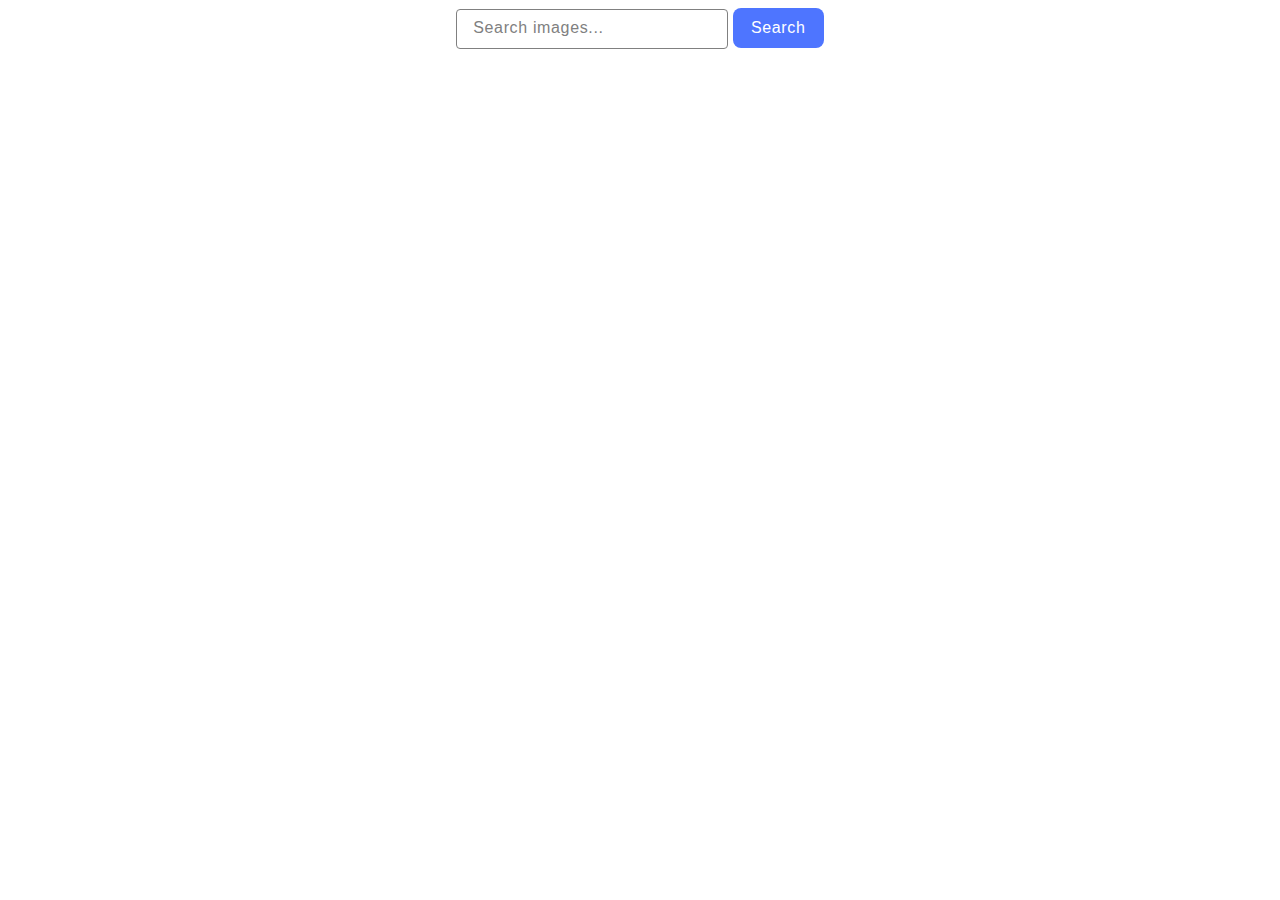
<file: src/index.html>
<!DOCTYPE html>
<html lang="en">
  <head>
    <meta charset="UTF-8" />
    <link rel="icon" type="image/svg+xml" href="/favicon.svg" />
    <meta name="viewport" content="width=device-width, initial-scale=1.0" />
    <title>Vanilla App Template</title>
    <link rel="stylesheet" href="./css/styles.css" />
  </head>
  <body>
    <form action="" class="form js-form">
      <input type="text" name="photo" placeholder="Search images..." />
      <button type="submit">Search</button>
    </form>
    <ul class="gallery"></ul>
    <span class="loader is-hidden"></span>
    <button type="button" class="load-btn is-hidden">Load more</button>
    <script type="module" src="./main.js"></script>
  </body>
</html>
</file>
<file: src/css/styles.css>
/**
  |============================
  | include css partials with
  | default @import url()
  |============================
*/
@import url('./reset.css');

:root {
  font-family: Inter, Avenir, Helvetica, Arial, sans-serif;
  font-size: 16px;
  line-height: 24px;
  font-weight: 400;

  color: #242424;
  background-color: rgba(255, 255, 255, 0.87);

  font-synthesis: none;
  text-rendering: optimizeLegibility;
  -webkit-font-smoothing: antialiased;
  -moz-osx-font-smoothing: grayscale;
  -webkit-text-size-adjust: 100%;
}

* {
  box-sizing: border-box;
}

.form {
  text-align: center;
  margin-bottom: 30px;
}

.form input {
  border: 1px solid #808080;
  border-radius: 4px;
  width: 272px;
  height: 40px;
  padding: 0 16px;
}

.form input:hover {
  border-color: #000;
}

.form input::placeholder {
  font-family: "Montserrat", sans-serif;
  font-weight: 400;
  font-size: 16px;
  line-height: 1.5;
  letter-spacing: 0.04em;
  color: #808080;
}

.form button {
  border-radius: 8px;
  padding: 8px 16px;
  width: 91px;
  height: 40px;
  background-color: #4e75ff;
  border: none;
  font-family: "Montserrat", sans-serif;
  font-weight: 500;
  font-size: 16px;
  line-height: 1.5;
  letter-spacing: 0.04em;
  color: #fff;
  transition-duration: 200ms;
}

.form button:hover {
  background-color: #6c8cff;
}

.loader {
  width: 48px;
  height: 48px;
  border-radius: 50%;
  display: block;
  position: relative;
  background: linear-gradient(0deg, rgba(255, 61, 0, 0.2) 33%, #ff3d00 100%);
  box-sizing: border-box;
  animation: rotation 1s linear infinite;
  margin: 0 auto 20px;
}

.loader::after {
  content: '';
  box-sizing: border-box;
  position: absolute;
  left: 50%;
  top: 50%;
  transform: translate(-50%, -50%);
  width: 44px;
  height: 44px;
  border-radius: 50%;
  background: #263238;
}

@keyframes rotation {
  0% {
    transform: rotate(0deg)
  }

  100% {
    transform: rotate(360deg)
  }
}



.gallery {
  display: flex;
  flex-wrap: wrap;
  gap: 24px;
  justify-content: center;
  align-items: center;
  margin-bottom: 20px;
}

.list-item {
  border: 1px solid #808080;
}

.item-img {
  width: 360px;
  height: 200px;
}

.list-wrapper {
  display: flex;
  justify-content: space-between;
  padding: 0 8px;
}

.load-btn {
  border-radius: 8px;
  padding: 8px 16px;
  width: 125px;
  height: 40px;
  background-color: #4e75ff;
  border: none;
  font-family: "Montserrat", sans-serif;
  font-weight: 500;
  font-size: 16px;
  line-height: 1.5;
  letter-spacing: 0.04em;
  color: #fff;
  transition-duration: 200ms;
  margin: 0 auto;
  display: block;
}

.load-btn:hover {
  background-color: #6c8cff;
}

.is-hidden {
  display: none;
}
</file>
